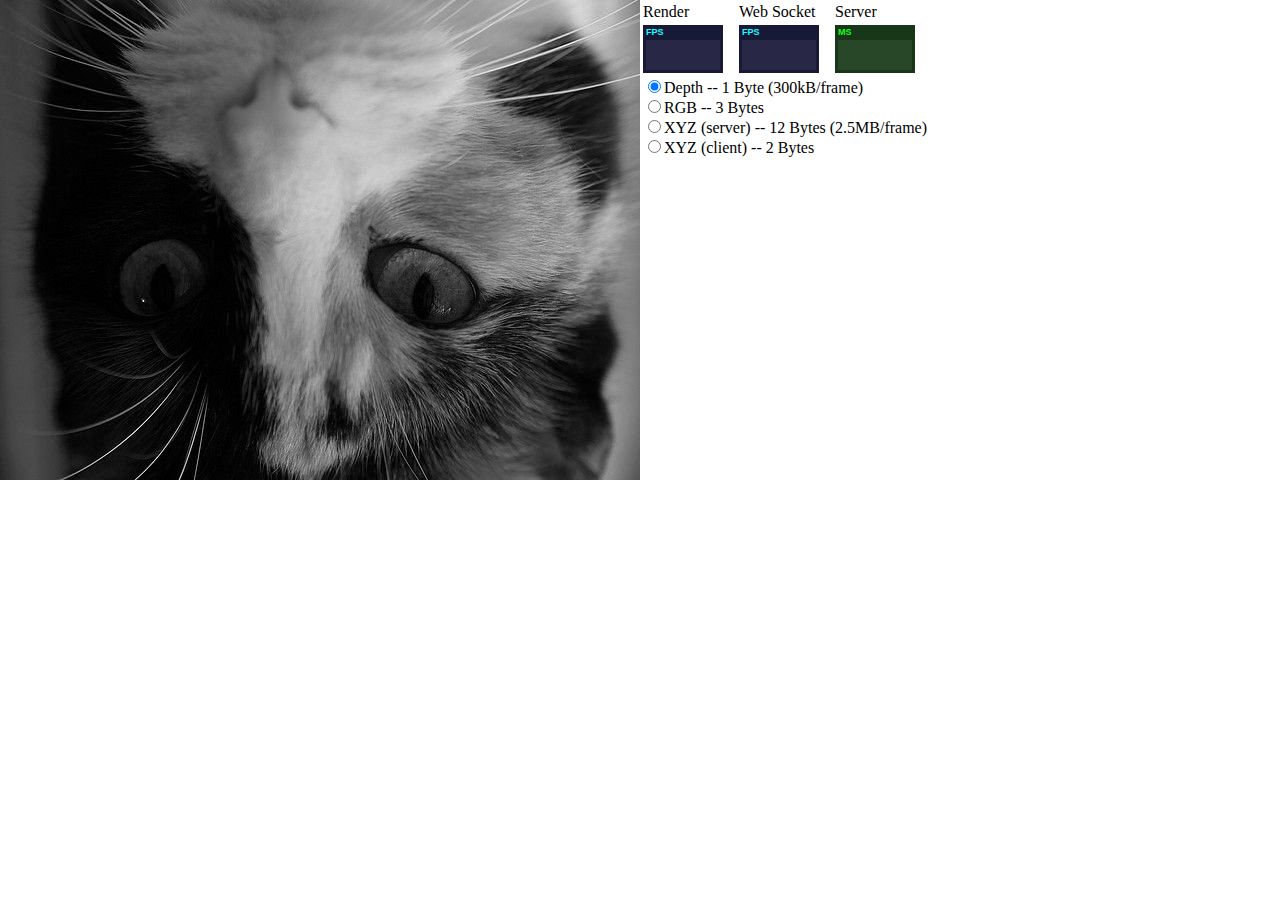
<file: Client/index.html>
<!DOCTYPE html>
<html>
    
	<head>
		<meta http-equiv="Content-Type" content="text/html; charset=iso-8859-1" />
		<title>WebGL Test</title>
		<script type="text/javascript" src="http://ajax.googleapis.com/ajax/libs/jquery/1.7.2/jquery.min.js"></script>
		<script type="text/javascript" src="lib/gl-matrix.js"></script>
		<script type="text/javascript" src="lib/webgl-utils.js"></script>
		<script type="text/javascript" src="lib/stats.min.js"></script>
		
		<script type="text/javascript" src="initialization.js"></script>
		<script type="text/javascript" src="index.js"></script>

		<script id="vs0" type="x-shader/x-vertex">
			attribute vec3 aVertexPosition;
			attribute vec2 aTextureCoord;

			uniform mat4 uMVMatrix;
			uniform mat4 uPMatrix;

			varying vec2 vTextureCoord;

			void main(void) {
				gl_Position = uPMatrix * uMVMatrix * vec4(aVertexPosition, 1.0);
				vTextureCoord = aTextureCoord;
			}
		</script>
		
		<script id="vs1" type="x-shader/x-vertex">
			attribute vec3 aVertexPosition;
			attribute vec3 aVertexData;

			uniform mat4 uMVMatrix;
			uniform mat4 uPMatrix;

			void main(void) {
				float k = aVertexData.x - 1.0;
				gl_Position = uPMatrix * uMVMatrix * vec4(aVertexPosition.x, aVertexPosition.y, k, 1.0);
				
				gl_PointSize = 2.0;
			}
		</script>

		<script id="fs0" type="x-shader/x-fragment">
			precision mediump float;

			varying vec2 vTextureCoord;

			uniform sampler2D uSampler;

			void main(void) {
				/*
				float stepX = 1.0/640.0;
				float stepY = 1.0/480.0;
				float left = texture2D(uSampler, vTextureCoord+vec2(-stepX, 0.0)).r;
				float right = texture2D(uSampler, vTextureCoord+vec2(stepX, 0.0)).r;
				float bottom = texture2D(uSampler, vTextureCoord+vec2(0.0, -stepY)).r;
				float top = texture2D(uSampler, vTextureCoord+vec2(0.0, stepY)).r;
				vec3 v1 = vec3(0.0, 1.0, top-bottom);
				vec3 v2 = vec3(1.0, 0.0, right-left);
				vec3 v3 = cross(v1, v2);
				
				gl_FragColor = vec4(v3, 1.0);
				*/
				
				vec4 a = texture2D(uSampler, vec2(vTextureCoord.s, vTextureCoord.t));
				gl_FragColor = vec4(a.xxx, 1.0);
			}
		</script>
		
		<script id="fs1" type="x-shader/x-fragment">
			precision mediump float;

			varying vec2 vTextureCoord;

			uniform sampler2D uSampler;

			void main(void) {
				vec4 a = texture2D(uSampler, vec2(vTextureCoord.s, vTextureCoord.t));
				gl_FragColor = vec4(a.xyz, 1.0);
			}
		</script>
		
		<script id="fs2" type="x-shader/x-fragment">
			precision mediump float;

			void main(void) {
				gl_FragColor = vec4(1.0);
			}
		</script>
	</head>
    
    <body>
		<canvas id="main-canvas" width="640" height="480" style="position:absolute; left:0;top:0;"></canvas>
		<table style="position:absolute; left:640px;top:0;">
			<tr>
				<td>Render</td>
				<td>Web Socket</td>
				<td>Server</td>
			</tr>
			<tr>
				<td id="stats-render"></td>
				<td id="stats-socket"></td>
				<td id="stats-server"></td>
			</tr>
			<tr>
				<td colspan="3"><form action="">
					<input id="radio0" type="radio" value="0" name="option-group" checked><label for="radio0">Depth -- 1 Byte (300kB/frame)</label><br>
					<input id="radio1" type="radio" value="1" name="option-group"><label for="radio1">RGB -- 3 Bytes</label><br>
					<input id="radio2" type="radio" value="2" name="option-group"><label for="radio2">XYZ (server) -- 12 Bytes (2.5MB/frame)</label><br>
					<input id="radio3" type="radio" value="3" name="option-group"><label for="radio3">XYZ (client) -- 2 Bytes</label>
				</form></td>
			</tr>
		</table>
    </body>

</html>
</file>
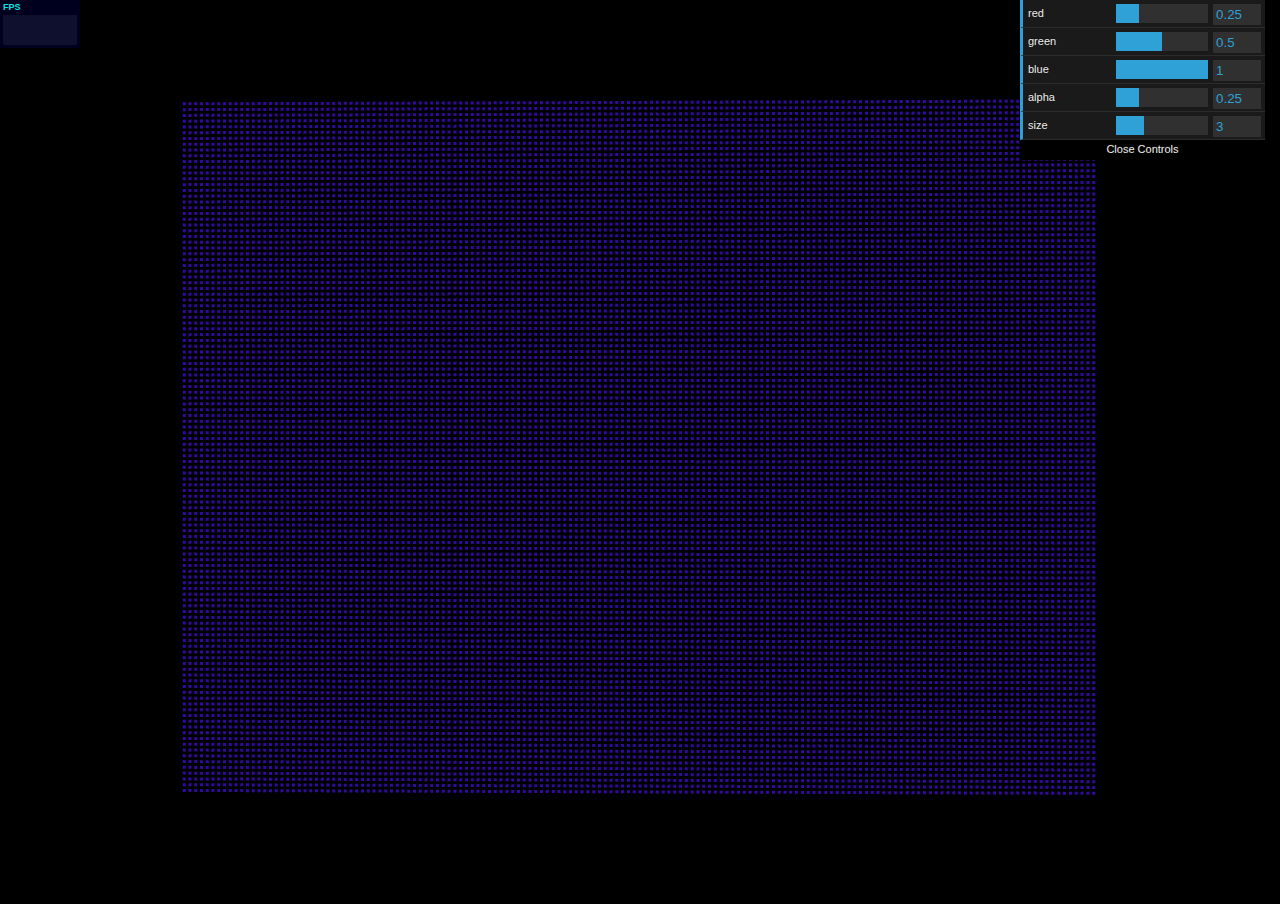
<file: Client/linux_client/bluepill.html>
<!DOCTYPE html>
<html>

	<!--
	Peter R. Elespuru
	
	Additional Credits:
	Depth Idea/Derived/Forked from: https://github.com/jawj/websocket-kinect
	See George MacKerron's original infos and work:
	http://mackerron.com
    http://casa.ucl.ac.uk
	http://blog.mackerron.com/2012/02/03/depthcam-webkinect/
	https://news.ycombinator.com/item?id=3561839
	-->

	<head>
		<meta http-equiv="Content-Type" content="text/html; charset=utf-8" />
		<title>bluepill</title>
		<link rel="stylesheet" type="text/css" href="css/site.css" />
		<script type="text/javascript" src="js/jquery.min.js"></script>
		<script type="text/javascript" src="js/jquery.mousewheel.js"></script>
		<script type="text/javascript" src="js/transform.js"></script>
		<script type="text/javascript" src="js/raf.js"></script>
		<script type="text/javascript" src="js/stats.min.js"></script>
		<script type="text/javascript" src="js/Detector.js"></script>
		<script type="text/javascript" src="js/RequestAnimationFrame.js"></script>
		<script type="text/javascript" src="js/Three.js"></script>
		<script type="text/javascript" src="js/lzma.min.js"></script>
		<script type="text/javascript" src="js/dat.gui.min.js"></script>
		<script type="text/javascript" src="js/Blue.js"></script>
        <script type="text/javascript">
            $(function(){   
                var initStats = function() {
                statsRender = new Stats();
                statsSocket = new Stats();                    I
                statsRender.setMode(0);
                statsSocket.setMode(0);
                                                
                document.getElementById("stats-render").appendChild( statsRender.domElement );
                document.getElementById("stats-socket").appendChild( statsSocket.domElement );
                };});
        </script>
    </head>
	
	<body>
		<!--<canvas id="main-canvas" width="632" height="480" style="position:absolute; left:0;top:0;"></canvas>
        -->
		<div id="noWebGL">
			Your browser doesn't support WebGL and binary WebSockets (or it's disabled)<br/>
			You need <a href="http://google.com/chrome">Chrome</a><br/>
		</div>
		
		<canvas id="control" width="24" height="24"></canvas>
    </body>
</html>
</file>
<file: Client/linux_client/css/site.css>
* { 
	-webkit-user-select: none; 
	-moz-user-select: none; 
	user-select: none; 
	-webkit-tap-highlight-color: rgba(0, 0, 0, 0); 
	-webkit-text-size-adjust: none; 
}

html, body {
	 margin: 0; 
	 padding: 0; 
	 border: 0; 
	 overflow: hidden; 
	 width: 100%; 
	 height: 100%; 
	 background: #000; 
}

#stats, #creditOuter { 
	position: absolute; 
	bottom: 0; 
}

#creditOuter, #noWebGL { 
	display: none; 
}

#creditInner, #noWebGL { 
	padding: 5px 10px; 
	font-family: Helvetica; 
	color: #fff; 
}

#creditOuter { 
	width: 100%; 
}

#creditInner { 
	text-align: right; 
	font-size: 10px; 
}

#noWebGL { 
	font-size: 30px; 
	width: 50%; 
}

a { 
	color: #fff; 
}

#control { 
	display: none; 
	position: absolute; 
	padding: 20px; 
	cursor: pointer; 
	opacity: 0.67; 
}

#control:hover { 
	opacity: 1; 
}

#bgVideo { 
	position: absolute; 
	top: 0; 
	left: 0;
	width: 100%; 
	height: 100%; 
}

.overlay {
	top: 200px;
	margin-left:auto;
	margin-right:auto;
	width:70%;
	z-index:99;
	
}
</file>
